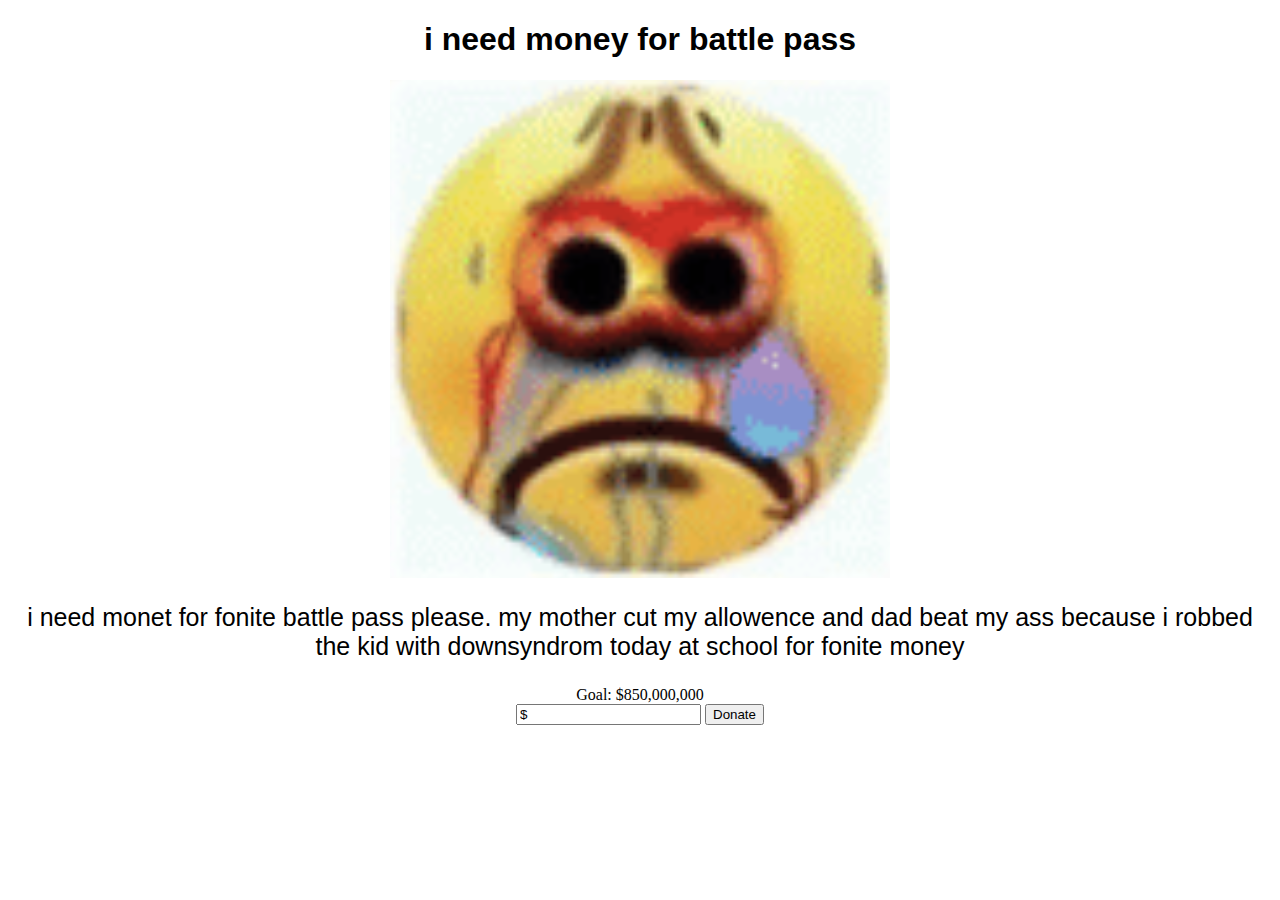
<file: index.html>
<!DOCTYPE html>
<html>
<title>i need money for battle pass</title>
<link rel="icon" href="sademojiicon.png">

<style>
  h1 {text-align:center;}
  img {display: block;margin-left: auto;margin-right: auto;}
  p {text-align:center;font-size: 25px;}
  form {text-align:center;}
</style>

<head>
  <h1 style="font-family: Arial, Helvetica, sans-serif;">i need money for battle pass</h1>
</head>

<body>
  <img src="sademoji.png" alt="nerd">
  <p style="font-family: Arial, Helvetica, sans-serif;">i need monet for fonite battle pass please. my mother cut my allowence and dad beat my ass because i robbed the kid with downsyndrom today at school for fonite money</p>

  <form action="thankyoupage.html">
    <label for="amount">Goal: $850,000,000</label></br>
    <input type="text" id="amount" name="amount" value="$ ">
    <input type="submit" value="Donate">
  </form>
</body>
</html>
</file>
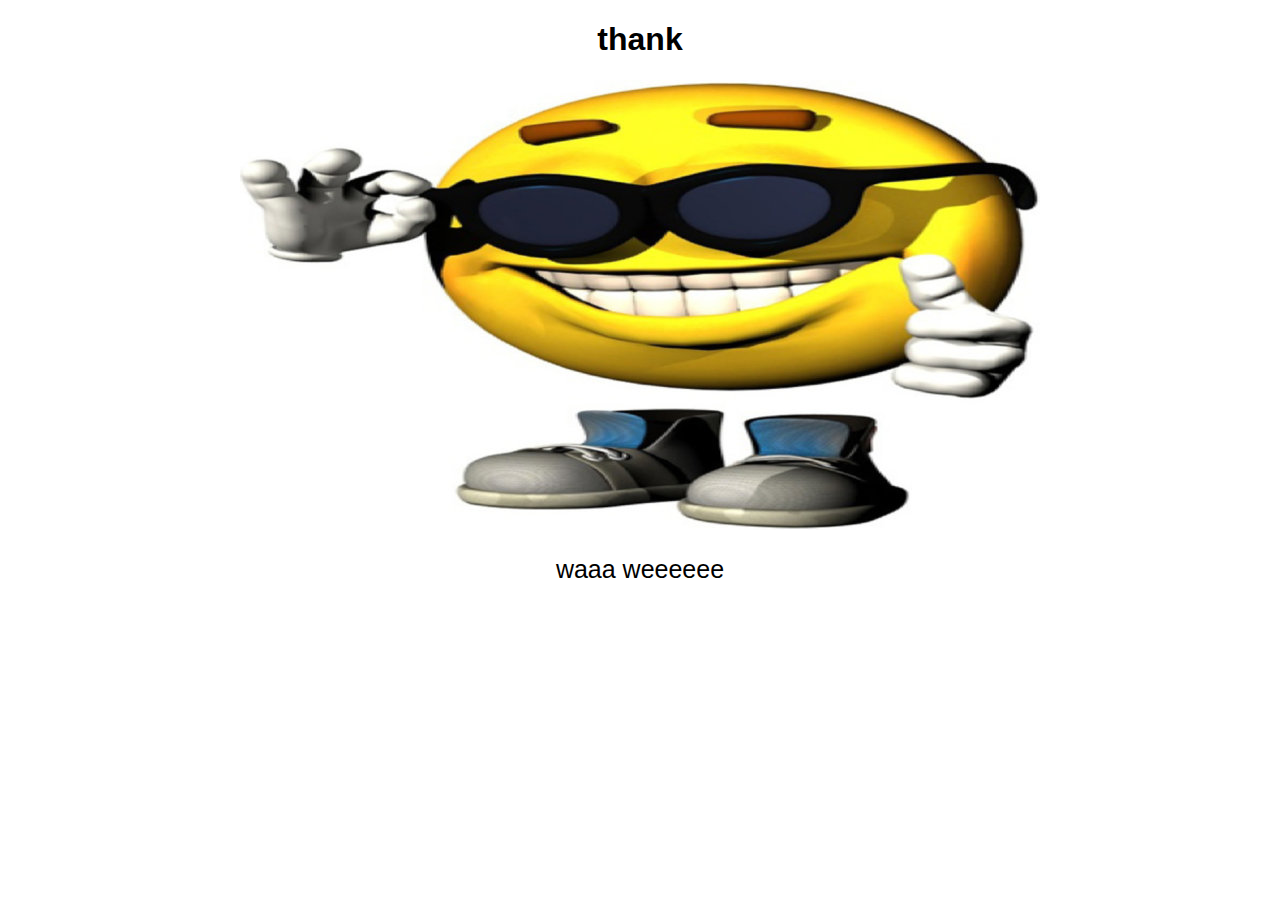
<file: thankyoupage.html>
<!DOCTYPE html>
<html>
<title>thank you</title>
<link rel="icon" href="yuhh.png">

<style>
  h1 {text-align:center;}
  img {display: block;margin-left: auto;margin-right: auto;}
  p {text-align:center;font-size: 25px;}
  form {text-align:center;}
</style>

<head>
  <h1 style="font-family: Arial, Helvetica, sans-serif;">thank</h1>
</head>

<body>
  <img src="happyemoji.png" alt="nerd">
  <p style="font-family: Arial, Helvetica, sans-serif;">waaa weeeeee</p>


</body>
</html>
</file>
